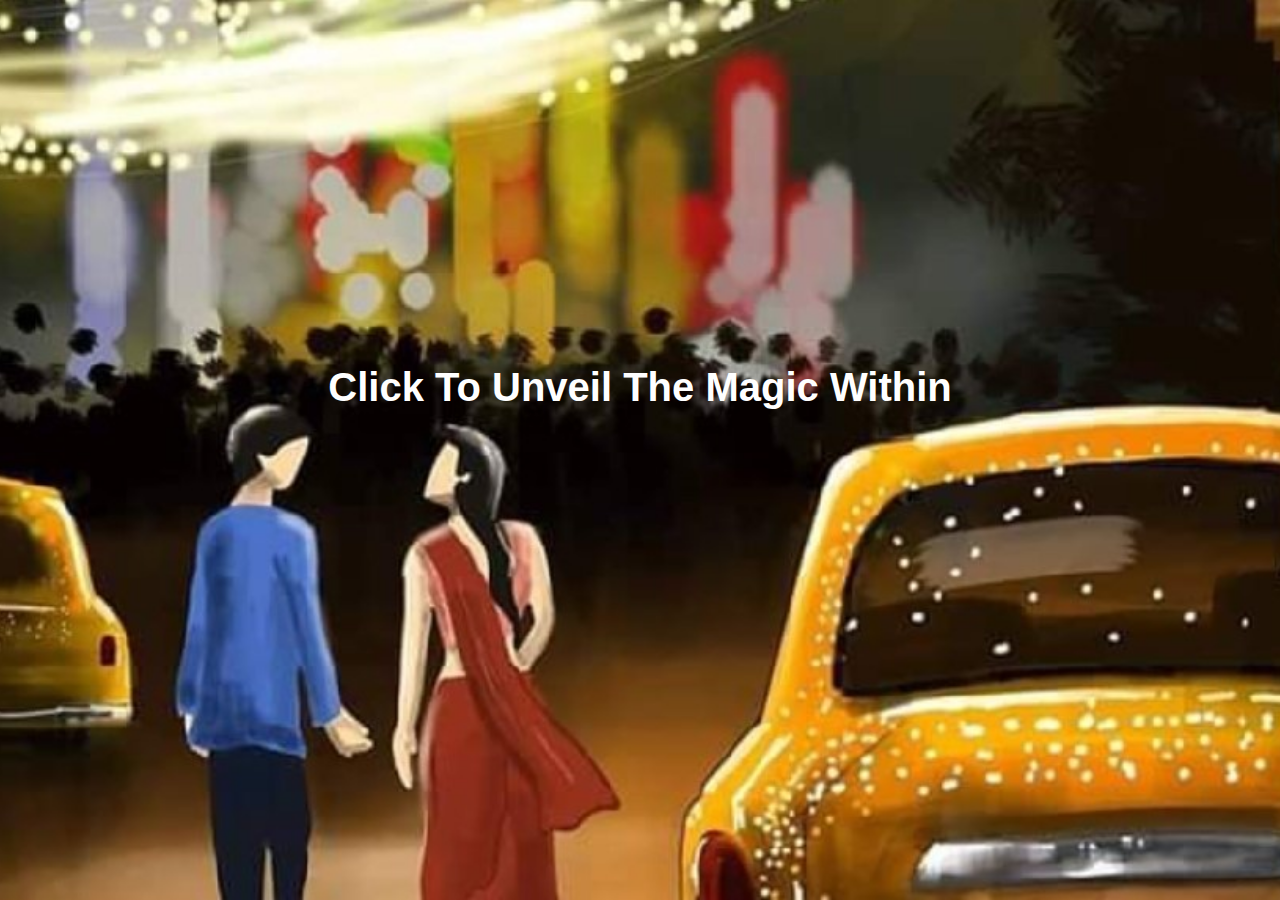
<file: index.html>
<!DOCTYPE html>
<html lang="en">
<head>
    <meta charset="UTF-8">
    <meta name="viewport" content="width=device-width, initial-scale=1.0">
    <title>Unveil The Magic</title>
    <style>
        body {
            margin: 0;
            padding: 0;
            height: 100vh;
            font-family: Arial, sans-serif;
            color: white;
            text-align: center;
            overflow: hidden;
        }

        #container {
            position: relative;
            width: 100%;
            height: 100%;
            background-image: url('./pujo.jpg'); /* Replace with your image path */
            background-size: cover;
            background-repeat: no-repeat;
            background-position: center;
        }

        h1 {
            position: absolute;
            top: 40%;
            left: 50%;
            transform: translate(-50%, -50%);
            font-size: 2.5em;
            z-index: 2;
        }

        p {
            position: absolute;
            top: 50%;
            left: 50%;
            transform: translate(-50%, -50%);
            font-size: 1.2em;
            z-index: 2;
        }

        .piece {
            position: absolute;
            background-image: url('./pujo.jpg'); /* Same image */
            background-size: cover;
            opacity: 1;
            animation: break 1.5s ease-out forwards;
        }

        @keyframes break {
            to {
                transform: translate(calc(var(--dx) * 200px), calc(var(--dy) * 200px)) rotate(calc(var(--r) * 360deg));
                opacity: 0;
            }
        }
    </style>
</head>
<body>
    <div id="container">
        <h1>Click To Unveil The Magic Within</h1>
        
    </div>

    <script>
        const container = document.getElementById('container');

        function generateRandomPolygon() {
            const points = [];
            for (let i = 0; i < 6; i++) {
                const x = Math.random() * 100;
                const y = Math.random() * 100;
                points.push(`${x}% ${y}%`);
            }
            return `polygon(${points.join(', ')})`;
        }

        function breakImage() {
            const numPieces = 20;
            const rect = container.getBoundingClientRect();
            container.style.background = 'none'; // Remove the original background
            container.innerHTML = ''; // Clear the content

            for (let i = 0; i < numPieces; i++) {
                const piece = document.createElement('div');
                piece.classList.add('piece');
                piece.style.width = `${rect.width}px`;
                piece.style.height = `${rect.height}px`;
                piece.style.left = '0';
                piece.style.top = '0';
                piece.style.backgroundPosition = `center`;
                piece.style.clipPath = generateRandomPolygon(); // Irregular shapes
                piece.style.setProperty('--dx', Math.random() * 2 - 1); // Random horizontal direction
                piece.style.setProperty('--dy', Math.random() * 2 - 1); // Random vertical direction
                piece.style.setProperty('--r', Math.random()); // Random rotation
                container.appendChild(piece);
            }

            // Redirect to message.html after animation completes
            setTimeout(() => {
                window.location.href = 'second.html'; // Change to your desired page
            }, 1500); // Match animation duration (1.5 seconds)
        }

        container.addEventListener('click', breakImage);
    </script>
</body>
</html>
</file>
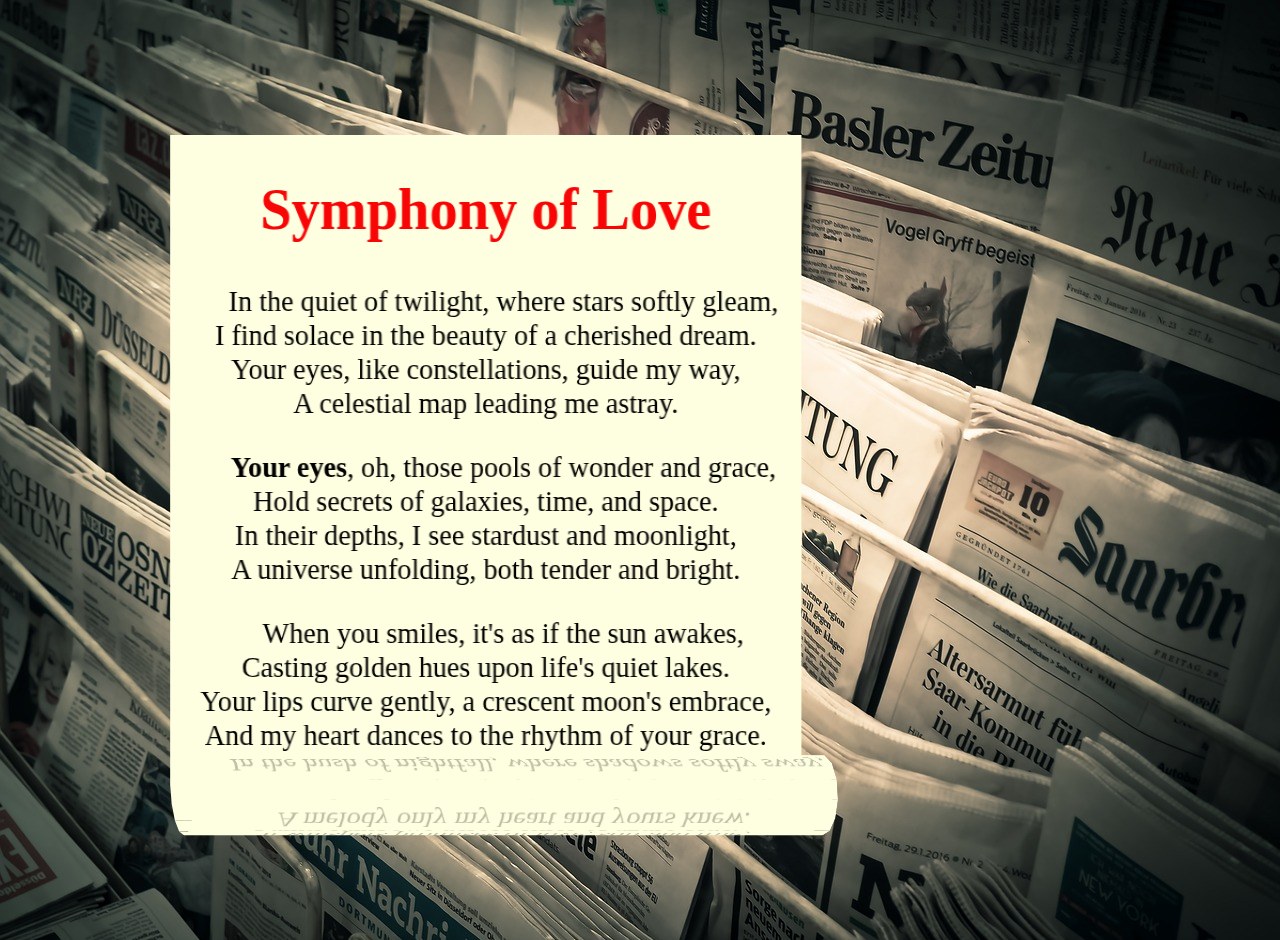
<file: fifth.html>
<html>
<head>
  <meta name="viewport" content="width=device-width, initial-scale=0.75">
  <link rel="stylesheet" type="text/css" href="https://fonts.googleapis.com/css?family=UnifrakturMaguntia" />
  
  <style>
    body {
    background: url("newspaper.jpg");
    overflow: hidden;
    
  }
  
  ::-webkit-scrollbar {
    display: none;
  }
  
  div {
    margin: 0;
    padding: 0;
    -webkit-transform-style: preserve-3d;
    transform-style: preserve-3d;
    position: absolute;
    z-index: 0;
  }
  
  #container {
    font-family: 'Times New Roman', Times, serif;
    font-size: 30px;
    width: 1000px;
    
    height: 70%;
    /*max-height: 500px;*/
    /*max-weight: 500px;*/
    top: 50%;
    left: 50%;
    -webkit-perspective: 5000px;
    perspective: 5000px;
    transform: translate(-50%, -50%) rotateY(20deg);
  }
  
  #container p {
    padding: 0 5px 0 5px;
  }
  
  #container hr {
    margin: 0 20px 0 20px;
  }
  
  .panel-node {
    width: 100%;
  }
  
  .panel-cutout {
    width: 100%;
    height: 100%;
    overflow: hidden;
  }
  
  #content {
    -ms-overflow-style: none;
    overflow: -moz-scrollbars-none;
    overflow-y: scroll;
    height: 100%;
  }
  
  #content, .panel-content {
    background: #fefee0;
  }
  
  .panel-content {
    -webkit-touch-callout: none;
    -webkit-user-select: none;
    -khtml-user-select: none;
    -moz-user-select: none;
    -ms-user-select: none;
    user-select: none;
  }
  
  .backface > * {
    opacity: 0.25;
  }
  
  #lorem {
    font-size: 7em;
    float: left;
    color: red;
    border: 1px solid black;
    margin-right: 5px;
  }
  
  #tree {
    float: right;
    width: 10em;
    height: 10em;
    border: 1px solid black;
    margin: 0 5px 0 2px;
  }

  #container a {
      text-decoration: none;
    }

    #container .circle {
      position: relative;
      width: 150px;
      height: 150px;
      border-radius: 100vmax;
      display: flex;
      align-items: center;
      justify-content: center;
      cursor: pointer;
      left: 107px;
      top: -15px;
    }

    #container .logo {
      position: absolute;
    width: 100px;
    height: 100px;
    background: url('play 2.png');
    background-size: cover;
    border-radius: 86vmax;
    background-position: center;
    left: 30px;
    top: 65px;
    }

    #container .text {
      position: absolute;
      width: 100%;
      height: 100%;
      font-family: consolas;
      color: #000;
      font-size: 17px;
      animation: textRotation 8s linear infinite;
    }

    /*@keyframes textRotation {
      to {
        transform: rotate(360deg);
      }
    }*/

    #container .text span {
      position: absolute;
      left: 50%;
      font-size: 1.5em;
      transform-origin: 0 100px;
    }


  </style>
</head>
<body>
    <center>
  <div id="container">
    <div id="content">
      <p>
      <span id=""></span><h1 style="color:rgb(248, 6, 6);"><b>Symphony of Love</b></h1>
      </p>
      <p>&nbsp;&nbsp;&nbsp;&nbsp;
        In the quiet of twilight, where stars softly gleam,<br>
        I find solace in the beauty of a cherished dream.<br>
        Your eyes, like constellations, guide my way,<br>
        A celestial map leading me astray.
      </p>

      <p>&nbsp;&nbsp;&nbsp;&nbsp;
        <b>Your eyes</b>, oh, those pools of wonder and grace,<br>
        Hold secrets of galaxies, time, and space.<br>
        In their depths, I see stardust and moonlight,<br>
        A universe unfolding, both tender and bright.
      </p>
      
      <p>&nbsp;&nbsp;&nbsp;&nbsp;
        When you smiles, it's as if the sun awakes,<br>
        Casting golden hues upon life's quiet lakes.<br>
        Your lips curve gently, a crescent moon's embrace,<br>
        And my heart dances to the rhythm of your grace.
      </p>
       
      <p>&nbsp;&nbsp;&nbsp;&nbsp;
        <b>Your smile</b>, a delicate bloom in morning dew,<br>
        Paints rainbows across skies of azure blue.<br>
        It whispers promises of love, soft and true,<br>
        A melody only my heart and yours knew.
      </p>
       
      <p>&nbsp;&nbsp;&nbsp;&nbsp;
        In the hush of nightfall, where shadows softly sway,<br>
        I lose myself in the echoes of your laughter's play.<br>
        Each note, like a comet streaking through the night,<br>
        Ignites the darkness with its radiant light.
      </p>
       
      <p>&nbsp;&nbsp;&nbsp;&nbsp;
        <b>Your laughter</b>, a symphony of joyous delight,<br>
        Melts away worries, like snow in sunlight.<br>
        It weaves through the silence, a gentle breeze,<br>
        And fills the air with sweet melodies.
      </p>
       
      <p>&nbsp;&nbsp;&nbsp;&nbsp;
        With every breath you takes, the world comes alive,<br>
        In your presence, all fears and doubts subside.<br>
        For you is the melody, the rhythm, the song,<br>
        That guides my heart where it truly belongs.
      </p>
       
      <p>&nbsp;&nbsp;&nbsp;&nbsp;
        <b>Your presence</b>, a sanctuary, a haven so serene,<br>
        Where every moment feels like a dream.<br>
        In your embrace, I find peace and rest,<br>
        A refuge from life's tumultuous quest.
      </p>
       
      <p>&nbsp;&nbsp;&nbsp;&nbsp;
        And as the night surrenders to the dawn's soft kiss,<br>
        I cherish each moment, each memory of bliss.<br>
        For in your eyes, your smile, your laughter's embrace,<br>
        I find the beauty of love, time cannot erase.
      </p>
       
      <p>&nbsp;&nbsp;&nbsp;&nbsp;
        <b>Your touch</b>, a soothing balm to weary souls,<br>
        Heals wounds, making broken hearts whole.<br>
        In its embrace, I find peace and serenity,<br>
        A haven where love flourishes in eternity.
      </p>
       
      <p>&nbsp;&nbsp;&nbsp;&nbsp;
        In your entirety, you are a masterpiece divine,<br>
        A tapestry woven with threads of love entwined.<br>
        And in the quiet of twilight, I'll forever stay,<br>
        Enraptured by your beauty in every gentle sway.
      </p>


      <!--<input id="yes-button" type="button" value="Happy Ending" onclick="clickYesButton()">-->

      <a href="./sixth.html">
        <div class="circle">
          <div class="logo"></div>
          <div class="text">
            <p>
                I Love You - Forever and Always -
            </p>
          </div>
        </div>
      </a>


    </div>
  </div>
  </div> </center>
</body>
<script>
  // Hack to detect device scrollbar width.
// When a mouse is plugged in, the contents of an element will shift over to accomodate the scrollbar.
// We will detect this and shift the .panel-content's to the left via padding-right, else the panels and the main content view become out of sync.
(function () {
    var div = document.createElement('div');
    div.style.width = '100px';
    div.style.height = '100px';
    div.style.overflow = 'scroll';
    div.style.position = 'absolute';
    div.style.top = '-9999px';
    document.body.appendChild(div);
  
    var scrollBarWidth = div.offsetWidth - div.clientWidth;
  
    document.body.removeChild(div);
  
    var style = document.createElement('style');
    document.querySelector('head').appendChild(style);
  
    var selector = '.panel-content';
    var rule = `padding-right: ${scrollBarWidth}px`;
  
    if (style.sheet) {
      if (style.sheet.insertRule) style.sheet.insertRule(`${selector} {${rule}}`, 0);
      else style.sheet.addRule(selector, rule);
    }
    else if (style.styleSheet) style.styleSheet.addRule(selector, rule);
  })();
  
  // Each articulation panel consists of three DOM elements
  //  - a grandparent for 3d positioning
  //  - a parent for clipping
  //  - and a child to hold and 'scroll' content via changing transforms
  function panel(html) {
    var panelNode = document.createElement('div');
    var panelCutoutNode = document.createElement('div');
    var panelContentNode = document.createElement('div');
      
    panelNode.classList.add('panel-node');
    
    panelCutoutNode.classList.add('panel-cutout');
    
    panelContentNode.innerHTML = html;
    panelContentNode.classList.add('panel-content');
    
    panelCutoutNode.appendChild(panelContentNode);
    panelNode.appendChild(panelCutoutNode);
    
    return panelNode;
  }
  
  // Keep the content panels in sync by translating them up or down according to the scroll distance
  function syncPanelContent(tops, bottoms, scrollTop, containerHeight, panelHeight) {
    for (var i = 0; i < tops.length; i++) {
      var t = tops[i];
      var b = bottoms[i];
      var tTop = (i + 1) * panelHeight - scrollTop;
      var bTop = -i * panelHeight - scrollTop - containerHeight;
      t.style.transform = `translate3d(0,${tTop}px,0)`;
      b.style.transform = `translate3d(0,${bTop}px,0)`;
    }
  }
  
  function transYrotX(y,x) {
    return `translate3d(0,${y}px,0) rotateX(${x}rad)`;
  }
  
  // Create num top and bottom panels based off the innerHTML of el with articulation angle.
  // We nest panels and use `transform-style: preserve-3d` to get the tentacle curl effect.
  // Should probably only use this on relatively simple el's, because we are going to need to create 2 * num deep copies of el and attach them to the DOM. Needless to say, this will scale poorly.
  function createScrollOverlay(el, panelHeight, num, angle) {
    var tops = [];
    var bottoms = [];
  
    var topParent = el.parentNode;
    var bottomParent = el.parentNode;
  
    var html = el.innerHTML;
    
    var totalTheta = 0;
    
    for (var i = 0; i < num; i++) {
      var topPanel = panel(html);
      var bottomPanel = panel(html);
  
      topPanel.style.height = `${panelHeight}px`;
      bottomPanel.style.height = `${panelHeight}px`;
      topPanel.style.transformOrigin = '50% 100% 0';
      bottomPanel.style.transformOrigin = '50% 0% 0';
      
      var topPanelContent = topPanel.querySelector('.panel-content');
      var bottomPanelContent = bottomPanel.querySelector('.panel-content');
  
      if (i === 0) {
        topPanel.style.transform = transYrotX(-panelHeight, 0);
        bottomPanel.style.top = '100%';
        bottomPanel.style.transform = transYrotX(0, 0);
      }
      else {
        topPanel.style.transform = transYrotX(-panelHeight + 0.25, angle);
        bottomPanel.style.transform = transYrotX(panelHeight - 0.25, angle);
  
        totalTheta += angle;
        totalTheta %= 2 * Math.PI;
        if (Math.PI * (1 / 2) < totalTheta && totalTheta < Math.PI * (3 / 2)) {
          topPanelContent.classList.add('backface');
          bottomPanelContent.classList.add('backface');
        }
      }
  
      angle += 0.025;
  
      tops.push(topPanelContent);
      bottoms.push(bottomPanelContent);
  
      topParent.appendChild(topPanel);
      bottomParent.appendChild(bottomPanel);
  
      topParent = topPanel;
      bottomParent = bottomPanel;
    }
  
    syncPanelContent(tops, bottoms, 0, container.clientHeight, panelHeight);
  
    function update() {
      var scrollTop = el.scrollTop;
      var containerHeight = container.clientHeight;
      requestAnimationFrame(function() {
        syncPanelContent(tops, bottoms, scrollTop, containerHeight, panelHeight);
      });
    }
  
    el.onscroll = update;
    window.onresize = update;
    
    // setInterval(function() {el.scrollTop++}, 32)
  }
  
  var theta = 0.3;
  var num = 20;
  if (/iPhone|Android/.test(navigator.userAgent)) {
    theta = 0.45;
    num = 10;
  }
  
  var $ = document.querySelector.bind(document);
  createScrollOverlay($('#content'), 20, num, theta);

  //function clickYesButton() {
  //    
  //    window.location.href = "4th-page.html"; // Redirect to another page
  //  }

  const text = document.querySelector(".text p");
    text.innerHTML = text.innerText
      .split("")
      .map(
        (char, i) => `<span style="transform:rotate(${i * 10.3}deg)">${char}</span>`
      )
      .join("");


</script>
</html>
</file>
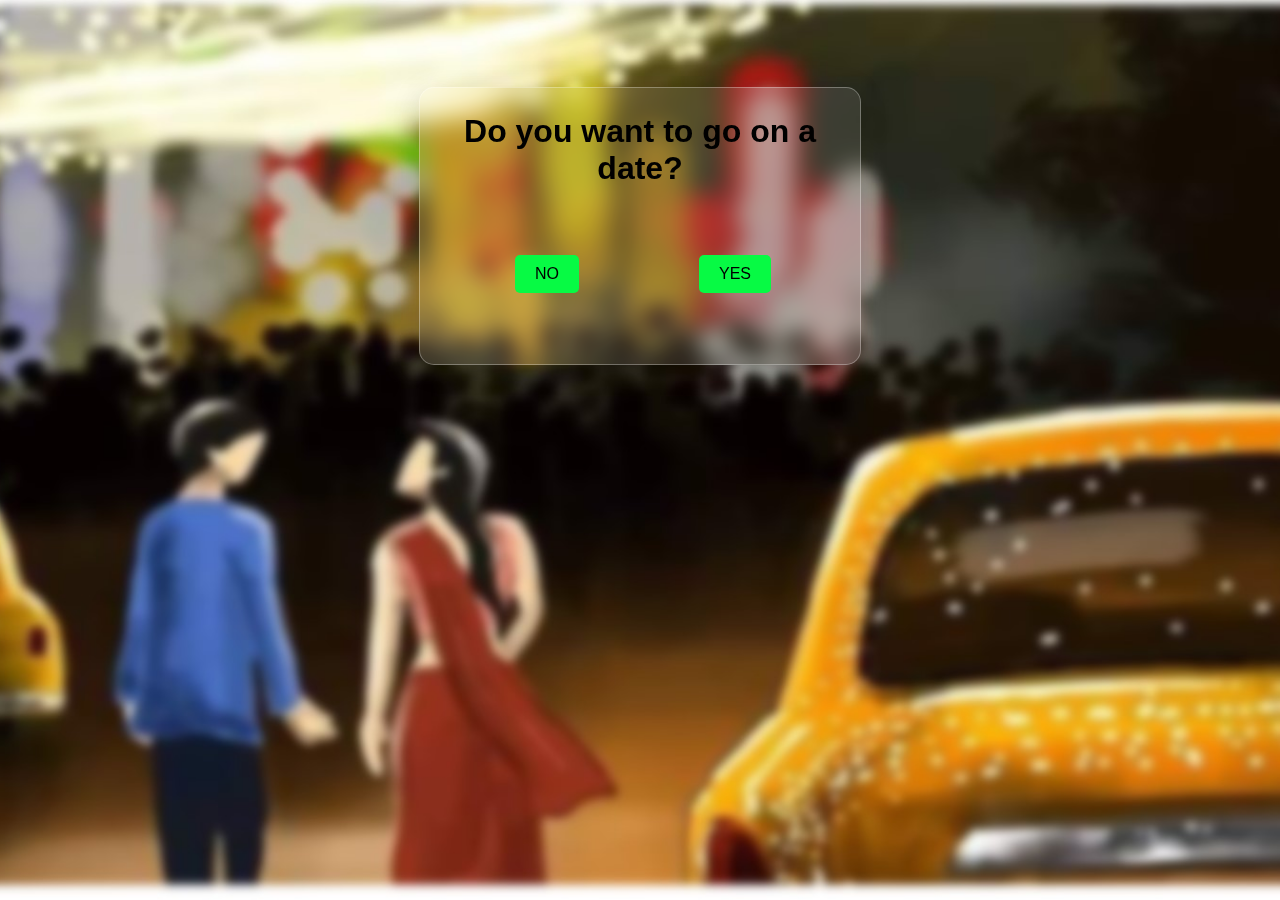
<file: second.html>
<!DOCTYPE html>
<html lang="en">
<head>
    <meta charset="UTF-8">
    <meta name="viewport" content="width=device-width, initial-scale=1.0">
    <title>Do you want to go on a date?</title>
    <style>
        body {
            font-family: Arial, sans-serif;
            background: linear-gradient(135deg, #fff425, #ffa3a3);
            background: url('pujo 2.jpg') no-repeat center center/cover;
            display: flex;
            justify-content: center;
            align-items: center;
            height: 100vh;
            margin: 0;
        }

        .glass-message-box {
            background: rgba(255, 255, 255, 0.1);
            border-radius: 15px;
            box-shadow: 0 4px 30px rgba(0, 0, 0, 0.1);
            backdrop-filter: blur(10px);
            -webkit-backdrop-filter: blur(10px);
            border: 1px solid rgba(255, 255, 255, 0.3);
            padding: 20px;
            text-align: center;
            width: 400px;
            height: 236px;
            color: white;
            top: 5;
            position: absolute;
            top: 87px;
        }

        .glass-message-box h1 {
            margin-top: 0;
            padding: 5px 5px 37px 5px;
            color: black;
        }

        .glass-message-box input[type="button"] {
            margin-top: 10px;
            padding: 10px 20px;
            border: none;
            border-radius: 5px;
            background: rgba(255, 255, 255, 0.3);
            color: white;
            cursor: pointer;
            font-size: 16px;
            position: relative;
            transition: transform 0.3s ease, background 0.3s ease;
            left: 95px;
            color: rgb(0, 0, 0);
            background-color: rgb(7, 250, 68);
        }

        .glass-message-box input[type="button"]:hover {
            background: rgba(255, 255, 255, 0.5);
            transform: scale(1.1);
        }

        .glass-message-box input[type="button"]:active {
            background: rgba(255, 255, 255, 0.7);
            transform: scale(0.95);
        }

        .glass-message-box input#no-button {
            position: absolute;
        }
    </style>
</head>
<body>

    <div class="glass-message-box">
        <h1>Do you want to go on a date?</h1>
        <input id="yes-button" type="button" value="YES" onclick="clickYesButton()">
        <input id="no-button" type="button" value="NO" onmouseover="hoverNoButton()">
    </div>

<script>
    function clickYesButton() {
        window.location.href = 'third.html';    
    }

    // Move button on hover
    function hoverNoButton() {
        // Get random x and y positions
        let x = Math.random() * (window.innerWidth - 100); // Adjust for button width
        let y = Math.random() * (window.innerHeight - 50); // Adjust for button height

        document.getElementById('no-button').style.left = x + 'px';
        document.getElementById('no-button').style.top = y + 'px';
    }
</script>

</body>
</html>
</file>
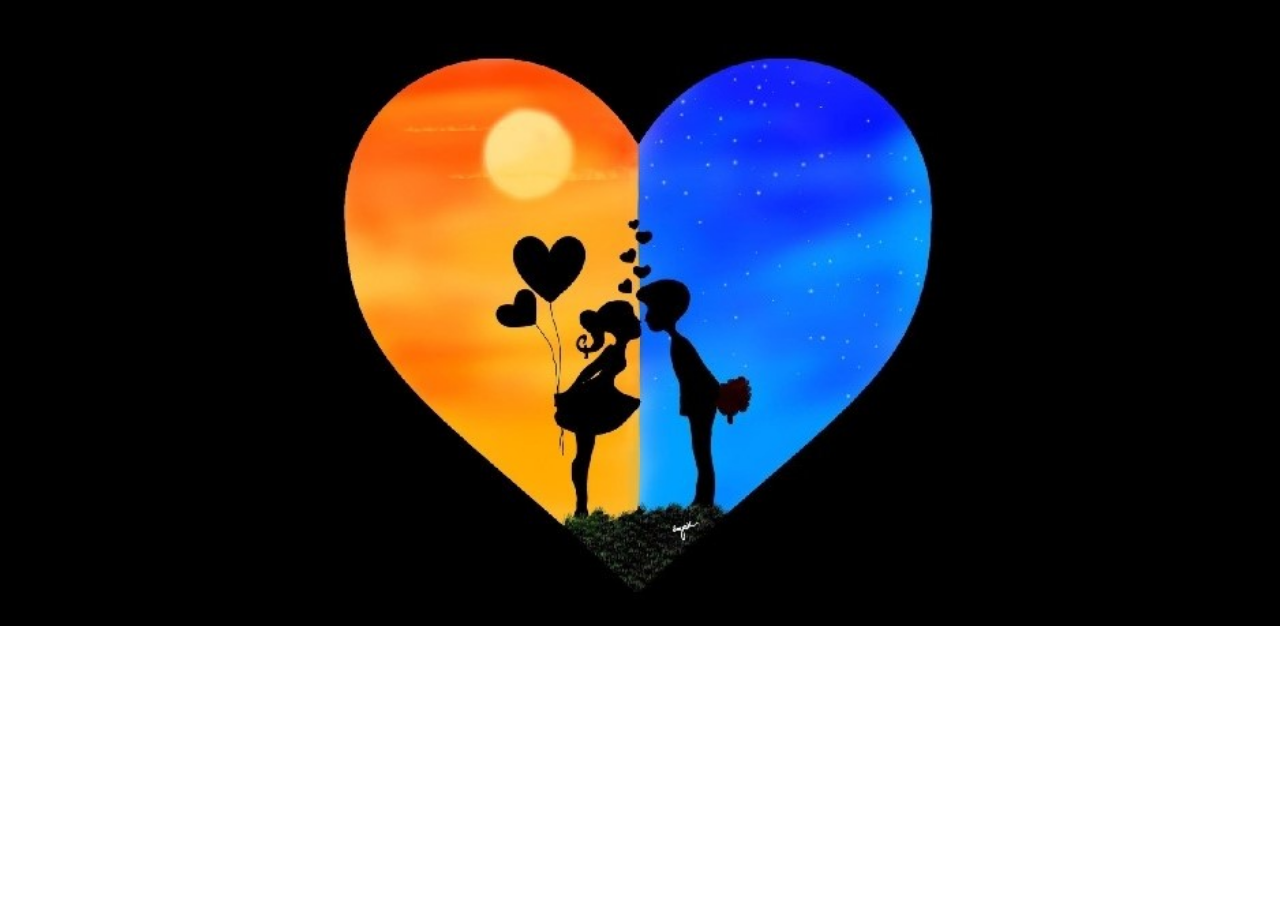
<file: sixth.html>
<!DOCTYPE html>
<html lang="en">
<head>
    <meta charset="UTF-8">
    <meta name="viewport" content="width=, initial-scale=1.0">
    <title>Document</title>
    
    <style>
        *{
  padding: 0;
  margin: 0;
}


.container{
  width: 100%;
  display: flex;
  height: 76vh;
}
.container1{
  
  width: 50%;
  height: 76vh;
}

.slide-container1 {
  width: 100%;
  overflow: hidden;
}

.slide-left {
  position: absolute;
  width: 50%;
  height: auto;
  animation: slide-left 7s ;
}

.slide-left {
  animation-direction: normal;    
}

@keyframes slide-left {
  0% {
    transform: translateX(-100%);
  }
  50% {
    transform: translateX(0%);
  }    
}

.container2{
  
  width: 50%;
}

.slide-container2 {
  width: 100%;
  overflow: hidden;
}

.slide-right {
  position: absolute;
  width: 50.1%;
  height: auto;
  animation: slide-right 3s ;
}

.slide-right {
  animation-direction: reverse;  
  
}

@keyframes slide-right {
  100% {
    transform: translateX(100%);
  }
  50% {
    transform: translateX(50%);
  } 
}

    </style>
</head>
<body>
    <div class="container">
        <div class="container1">
            <img src="./Love1.jpg"  alt="Image 1" class="slide-left">
        </div>

        <div class="container2">
            <img src="./love2.jpg"  alt="Image 2" class="slide-right">
        </div>
    </div>

</body>
</html>
</file>
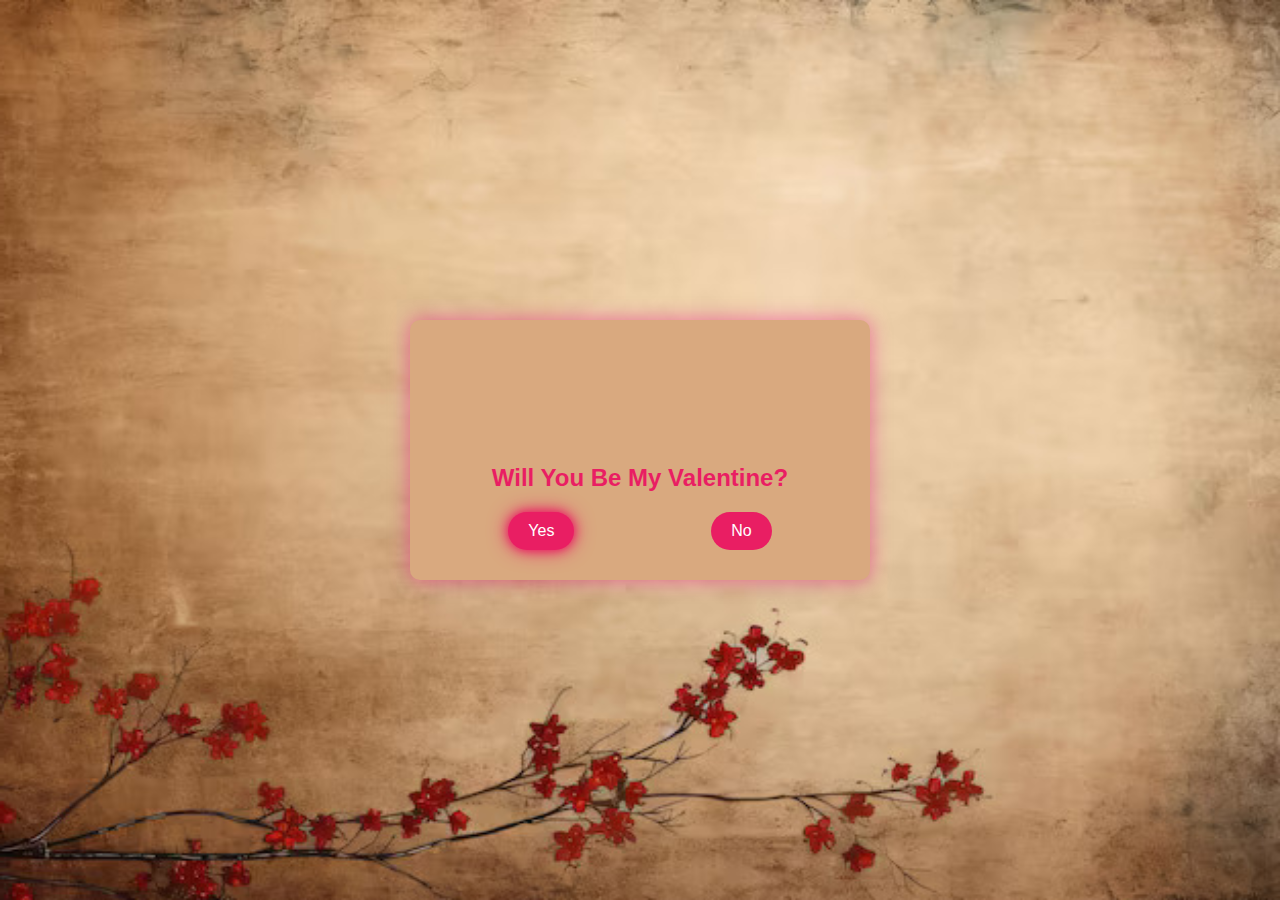
<file: third.html>
<!DOCTYPE html>
<html lang="en">
<head>
  <meta charset="UTF-8">
  <meta name="viewport" content="width=device-width, initial-scale=1.0">
  <title>Will You Be My Valentine?</title>
  <style>
    body {
      font-family: Arial, sans-serif;
      margin: 0;
      padding: 0;
      display: flex;
      justify-content: center;
      align-items: center;
      height: 100vh;
      width: 100%;
      background: linear-gradient(to bottom, #791d21, #fad0c4);
    }

    body img{
      width: 100%;
      height: 100vh;
    }

    .heart {
      position: absolute;
      width: 50px;
      height: 50px;
      animation: fadeOut 2s ease-out forwards;
      pointer-events: none;
    }



    /*.message-box {
      text-align: center;
      padding: 30px;
      border-radius: 20px;
      box-shadow: 0 4px 10px rgba(0, 0, 0, 0.2);
      background: #fff;
      position: relative;
      max-width: 400px;
      width: 90%;
      z-index: 10;
      animation: pop-up 0.5s ease-out;
    }*/

    .message-box {
      text-align: center;
      padding: 30px;
      border-radius: 20px;
      box-shadow: 0 4px 10px rgba(0, 0, 0, 0.2);
      background: #fff;
      position: absolute;
      max-width: 400px;
      width: 90%;
      z-index: 10; /* Keeps the message box above the heart trail */
      /*background: linear-gradient(45deg, #ff0000, #00ccff, #9933ff, #ff33cc);*/
      background-color: #d9a97f;
      background-size: 400% 400%;
      border-radius: 10px;
      box-shadow: 0 0 20px rgba(230, 5, 136, 0.5);
      animation: gradientAnimation 5s ease infinite;
    }

    @keyframes neon-border {
        0% {
     background-position: 0% 50%;
    }
    50% {
        background-position: 100% 50%;
    }
    100% {
        background-position: 0% 50%;
    }
        }



      
      #line path {
      stroke-dasharray: 1564;
      stroke-dashoffset: 1564;
      animation: line-anim 4s linear infinite;
    }

    @keyframes line-anim {
      to {
        stroke-dashoffset: 0;
      }
    }

    .message-box h2 {
      font-size: 24px;
      margin-bottom: 20px;
      color: #e91e63;
    }

    .message-box .heart-icon {
      font-size: 50px;
      color: #e91e63;
      margin-bottom: 20px;
    }

    .message-box .buttons {
      display: flex;
      justify-content: space-around;
    }

    .message-box button {
      padding: 10px 20px;
      border: none;
      border-radius: 30px;
      background: #e91e63;
      color: #fff;
      font-size: 16px;
      cursor: pointer;
      transition: background 0.3s;
    }

    .message-box button:hover {
      background: #c2185b;
    }

    .message-box button:active {
      transform: scale(0.98);
    }

    /* Yes button with glowing effect */
    .yes-btn {
      box-shadow: 0 0 10px #e91e63, 0 0 20px #e91e63;
    }

    /*bg*/
    @keyframes fadeOut {
      0% {
        opacity: 1;
        transform: scale(1) rotate(0deg);
      }
      50% {
        opacity: 0.6;
        transform: scale(1.5) rotate(45deg);
      }
      100% {
        opacity: 0;
        transform: scale(0) rotate(90deg);
      }
    }



    /* Heart animation */
    @keyframes heart-beat {
      0%, 100% {
        transform: scale(1);
      }
      50% {
        transform: scale(1.2);
      }
    }

    .heart-icon {
      animation: heart-beat 1s infinite;
    }

    /* Pop-up animation */
    @keyframes pop-up {
      0% {
        transform: scale(0.5);
        opacity: 0;
      }
      100% {
        transform: scale(1);
        opacity: 1;
      }
    }
  </style>
</head>
<body>
  <img src ="./floral-style-textures-backgrounds.jpg">
  <div class="message-box">
    <!-- SVG Heartbeat Animation -->
    <svg id="line" data-name="Layer 1" xmlns="http://www.w3.org/2000/svg" viewBox="0 0 497 111">
      <defs>
        <style>
          .cls-1 {
            fill: none;
            stroke: #ed1c24;
            stroke-linecap: round;
            stroke-linejoin: round;
            stroke-width: 2px;
          }
        </style>
      </defs>
      <path class="cls-1"
        d="M52.5,176.5l5.21-6.94a1.07,1.07,0,0,1,1.66-.07l5.75,6.57a1.26,1.26,0,0,0,1,.44H77.44a2.19,2.19,0,0,0,2.19-2.06L84.5,95.5l4.82,104.12a.45.45,0,0,0,.89.06l4.22-22.81a.45.45,0,0,1,.44-.37h22.91A1.87,1.87,0,0,0,119,176l14.32-13.43a1.27,1.27,0,0,1,2,.28l7.79,13a1.37,1.37,0,0,0,1.18.67h39.56a1.35,1.35,0,0,0,1.06-.53l5.27-7a.44.44,0,0,1,.69,0l6.28,7.17a1.21,1.21,0,0,0,.91.41h12a.45.45,0,0,0,.45-.42l5-79.58,4.82,102.25a.45.45,0,0,0,.89.06l4.22-21.95a.44.44,0,0,1,.44-.36H289.5c2,0,28,2,18,10-5,4-27.35-18.65-36-43v0c-7-26,24-33,42-4,20,30-5,40,2,3a.22.22,0,0,0,0-.08c.05-11.59,20.5-50.58,36.27-28.5a29.89,29.89,0,0,1,5.15,21c-4.29,34.9-30.91,58.91-36.42,63.5-6,5-12-5,0-15,11.5-9.58,37.68-17.33,49.53-15.32,1.21.2,2.41.39,3.62.51,12.47,1.21,29.16,4.84,36.2,9.37a.45.45,0,0,0,.7-.34L415.5,98.5l6,106,4.81-25a1.23,1.23,0,0,1,1.21-1H447a4,4,0,0,0,2.69-1l15.06-13.39a2,2,0,0,1,3,.47l7.08,11.8a2.37,2.37,0,0,0,2,1.14h37.8a1.63,1.63,0,0,0,1.35-.72l4.79-7.18a1,1,0,0,1,1.61-.11l7,7.86a.41.41,0,0,0,.33.15h11.62a1.24,1.24,0,0,0,1.25-1.17L547.5,98.5"
        transform="translate(-51.5 -94.5)" />
    </svg>
    
    <h2>Will You Be My Valentine?</h2>
    <div class="buttons">
      <button class="yes-btn" onclick="handleYes()">Yes</button>
      <button class="no-btn" id="noButton" onclick="handleNo()">No</button>
    </div>
  </div>

  <script>

    document.addEventListener('mousemove', (e) => {
      // Create a new heart element
      const heart = document.createElement('img');
      heart.src = 'red-cherry.png'; // Replace with your PNG file path
      heart.classList.add('heart');

      // Set the position of the heart based on the mouse pointer
      heart.style.left = `${e.clientX}px`;
      heart.style.top = `${e.clientY}px`;

      // Append the heart to the body
      document.body.appendChild(heart);

      // Remove the heart after the animation ends
      setTimeout(() => {
        heart.remove();
      }, 5000);
    });


    // Function for the "No" button
    function handleNo() {
      const noButton = document.getElementById("noButton");
      noButton.style.display = "none"; // Hide the "No" button
      //alert("You can't say no! 💔 Please choose 'Yes'.");
    }

    // Function for the "Yes" button
    function handleYes() {
      //alert("You just made their day! 💕 Redirecting...");
      window.location.href = "fourth.html"; // Redirect to another page
    }
  </script>
</body>
</html>
</file>
